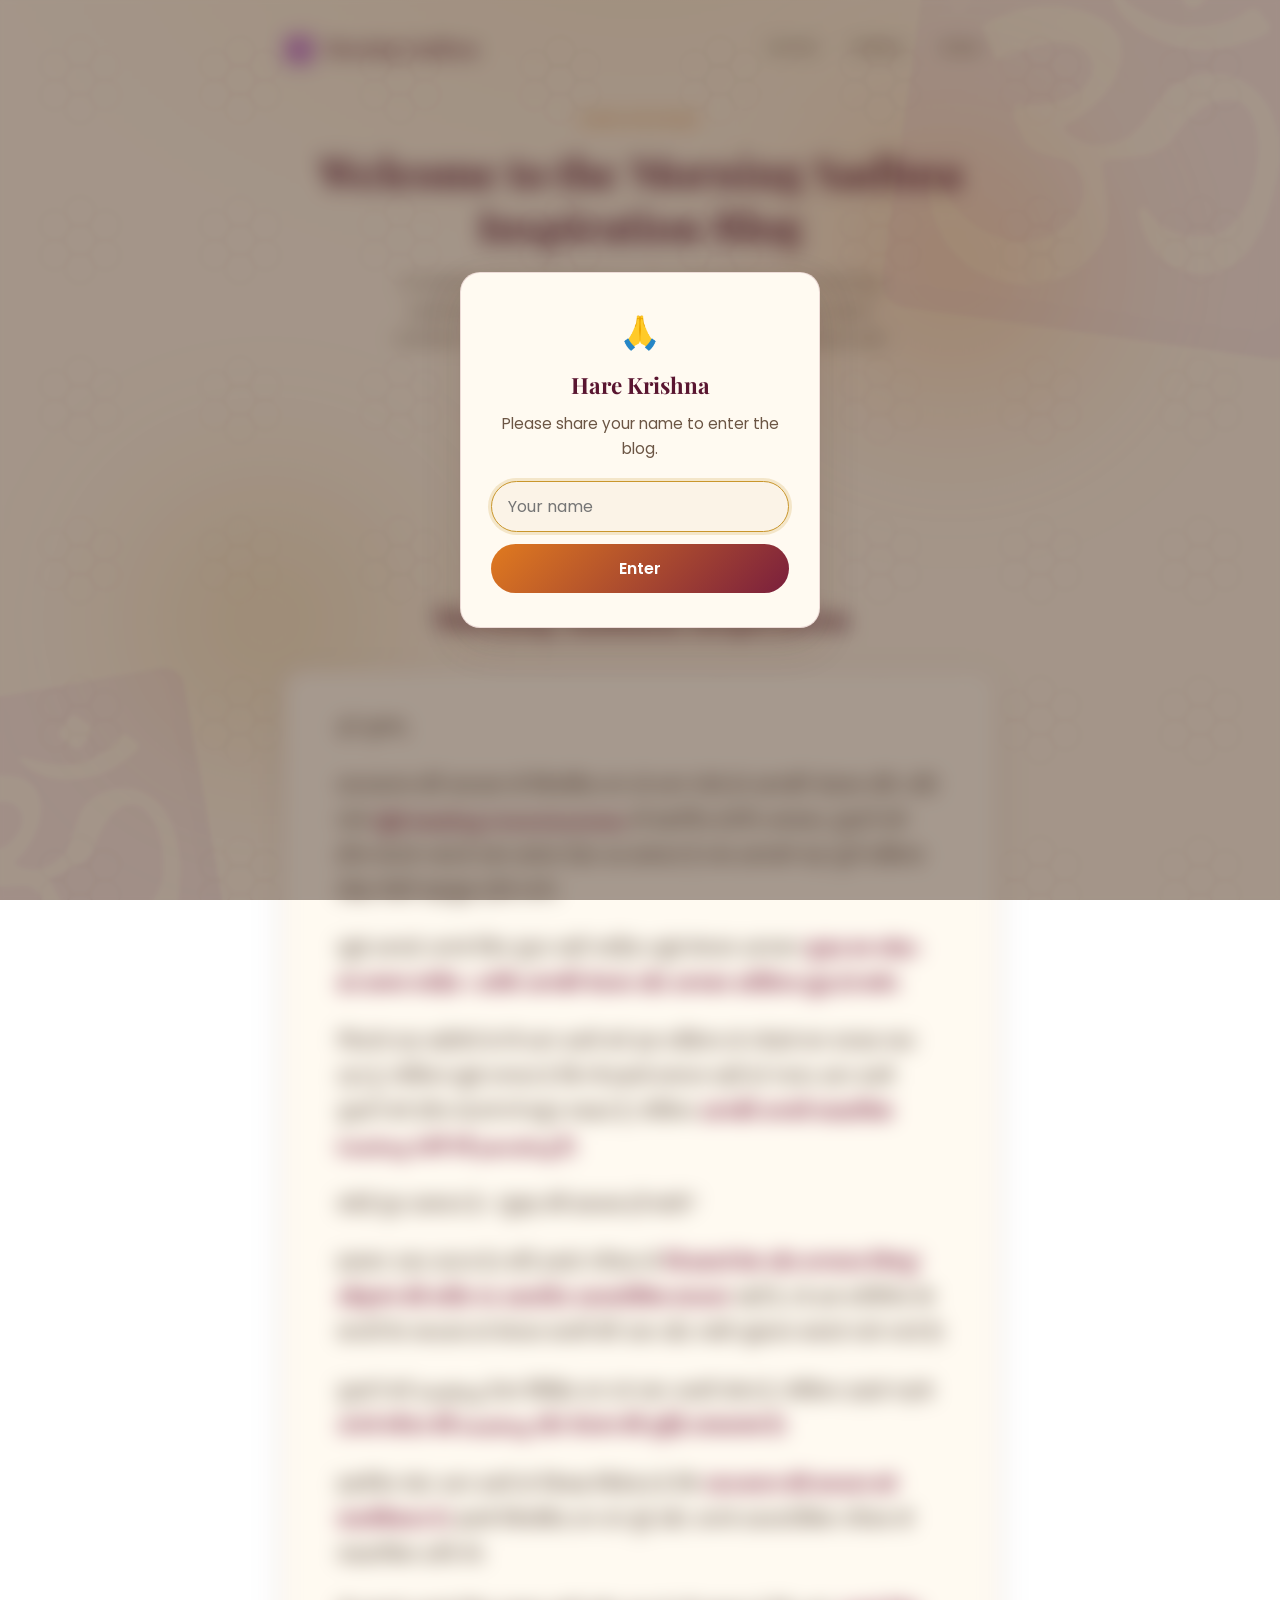
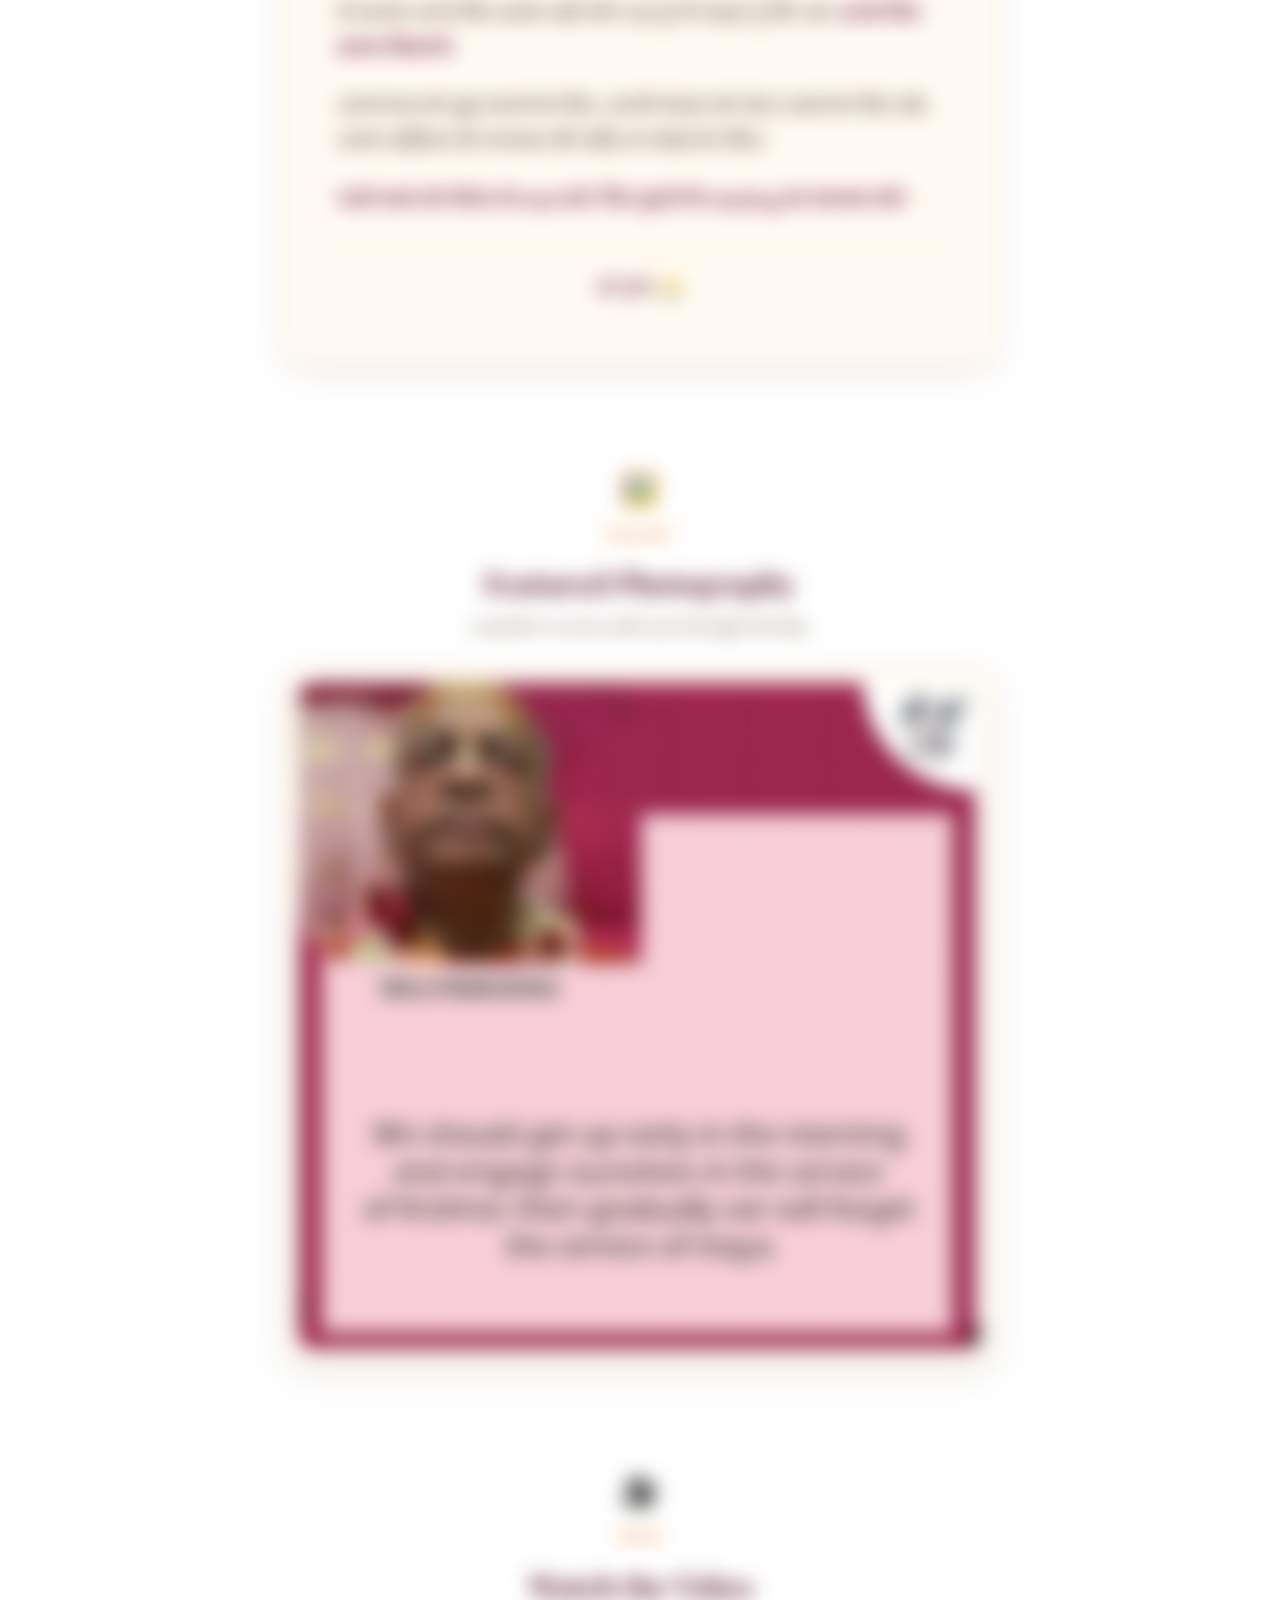
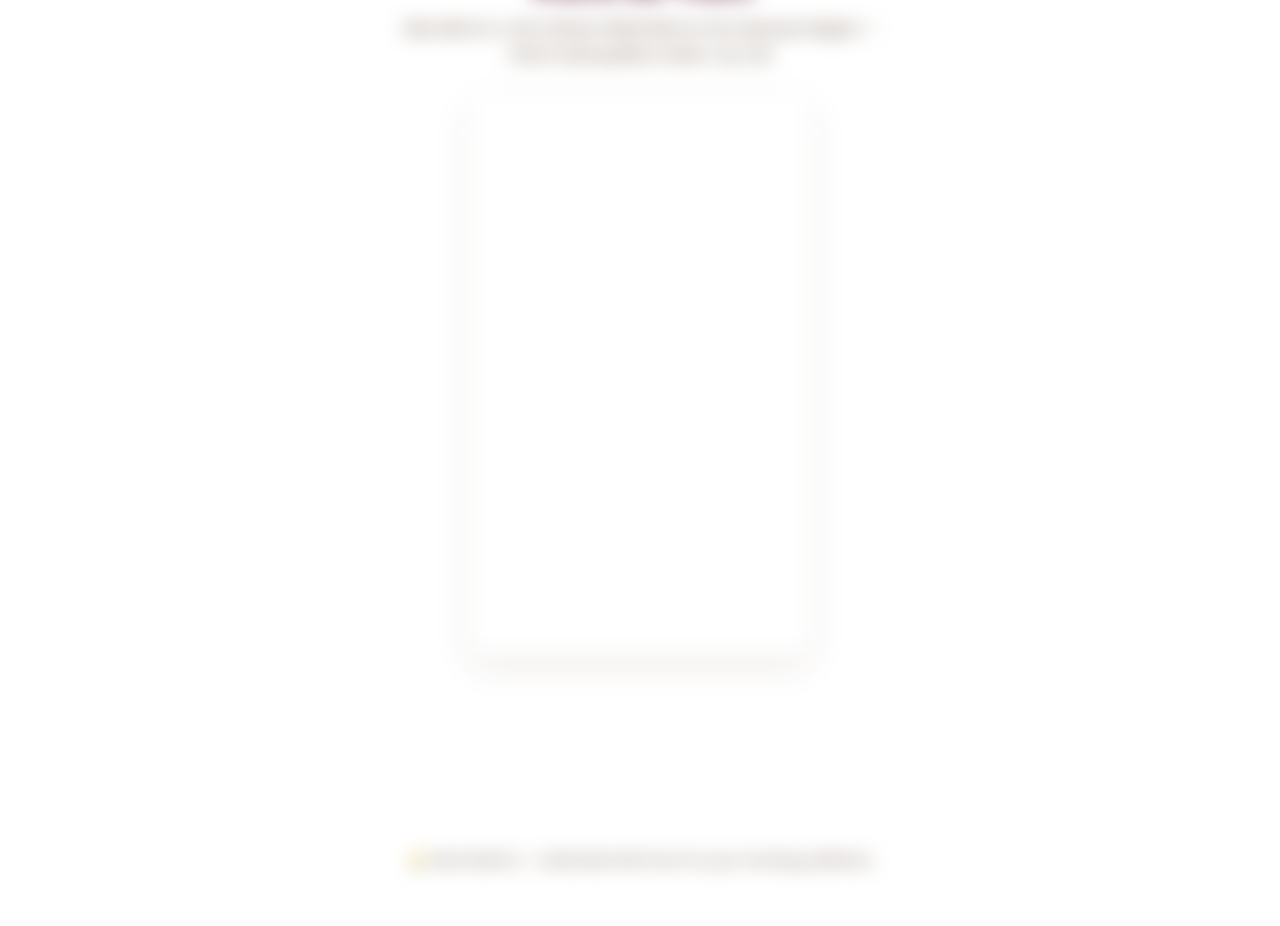
<file: index.html>
<!DOCTYPE html>
<html lang="en">
<head>
  <meta charset="UTF-8">
  <meta name="viewport" content="width=device-width, initial-scale=1.0">
  <title>Morning Sadhna Inspiration</title>
  <meta name="description" content="A simple blog on the importance of morning sadhana, with inspiring posters, articles and video content.">
  <link rel="preconnect" href="https://fonts.googleapis.com">
  <link rel="preconnect" href="https://fonts.gstatic.com" crossorigin>
  <link href="https://fonts.googleapis.com/css2?family=Playfair+Display:wght@600;700&family=Poppins:wght@400;500;600&family=Noto+Sans+Devanagari:wght@400;600&display=swap" rel="stylesheet">
  <link rel="stylesheet" href="assets/css/style.css">
  <script>
    if (!sessionStorage.getItem('blog_user_name')) {
      document.documentElement.classList.add('gate-pending');
    }
  </script>
</head>
<body>

<div class="spirit-bg" aria-hidden="true">
  <span class="spirit-om spirit-om--1">🕉️</span>
  <span class="spirit-om spirit-om--2">🕉️</span>
  <div class="spirit-glow spirit-glow--1"></div>
  <div class="spirit-glow spirit-glow--2"></div>
</div>

<header class="site-header">
  <a class="brand" href="#top">
    <span class="brand-mark">🕉️</span>
    <span class="brand-text">Morning Sadhna</span>
  </a>
  <nav class="site-nav">
    <a href="#article">Article</a>
    <a href="#gallery">Gallery</a>
    <a href="#video">Video</a>
  </nav>
</header>

<main class="page-shell" id="top">
  <section class="hero reveal">
    <span class="hero-eyebrow">Hare Krishna</span>
    <h1>Welcome to the Morning Sadhna<br>Inspiration Blog</h1>
    <p>A simple space devoted to the importance of morning sadhana — with beautiful posters and inspiring video content to deepen our practice. Scroll down to read, see and watch.</p>
    <div class="hero-divider"></div>
  </section>

  <!-- ==================== Article ==================== -->
  <section id="article" class="feed-section">
    <div class="section-header reveal">
      <div class="section-icon">📝</div>
      <span class="hero-eyebrow">Reflection</span>
      <h2>Morning Sadhana Inspiration</h2>
    </div>

    <article class="article reveal reveal-delay-1">
      <div class="article-body" lang="hi">
        <p>हरे कृष्ण,</p>

        <p>प्रातःकाल की साधना में नियमित रूप से भाग लेने से आपकी चेतना धीरे-धीरे एक <strong>शुद्ध Healing Consciousness</strong> में स्थापित होगी। अन्यथा, दूसरों को हील करते-करते एक समय ऐसा आ सकता है जब आपको यह पूरी प्रक्रिया बोझ जैसी महसूस होने लगे।</p>

        <p>मुझे आपसे अपने लिए कुछ नहीं चाहिए। मुझे केवल आपका <strong>सुबह का थोड़ा-सा समय चाहिए—ताकि आपकी चेतना और आपका अस्तित्व शुद्ध हो सके।</strong></p>

        <p>पिछले छह महीनों से मैं आप सभी को इस प्रक्रिया से जोड़ने का प्रयास कर रहा हूँ, लेकिन मुझे लगता है कि मैं इसमें सफल नहीं हो पाया। आप सभी दूसरों को हील करने में बहुत व्यस्त हैं, लेकिन <strong>आपकी अपनी वास्तविक healing अभी भी pending है।</strong></p>

        <p>कोई पूछ सकता है—<em>"सुबह की साधना ही क्यों?"</em></p>

        <p>इसका उत्तर सरल है। यदि हमारे जीवन में <strong>निःस्वार्थ प्रेम और भगवान विष्णु/श्रीकृष्ण की भक्ति पर आधारित आध्यात्मिक साधना</strong> नहीं है, तो हम प्रतिदिन के कार्यों के माध्यम से केवल कर्मों की एक और लंबी श्रृंखला बनाते चले जाते हैं।</p>

        <p>दूसरों को healing देना निश्चित रूप से एक अच्छी सेवा है, लेकिन उससे पहले <strong>अपने भीतर की healing और चेतना की शुद्धि आवश्यक है।</strong></p>

        <p>इसलिए मेरा आप सभी से विनम्र निवेदन है कि <strong>प्रातःकाल की साधना को प्राथमिकता दें।</strong> इसमें नियमित रूप से जुड़ें और अपने आध्यात्मिक जीवन में वास्तविक रुचि लें।</p>

        <p>मैं आपसे अपने लिए समय नहीं माँग रहा हूँ। मैं चाहता हूँ कि आप <strong>अपने लिए समय निकालें।</strong></p>

        <p>अपने मन को शुद्ध करने के लिए, अपनी चेतना को ऊँचा उठाने के लिए और अपने अस्तित्व को भगवान की भक्ति से जोड़ने के लिए।</p>

        <p><strong>पहले स्वयं को भीतर से heal करें, फिर दूसरों के healing का माध्यम बनें।</strong></p>
      </div>

      <p class="article-signoff">हरे कृष्ण 🙏</p>
    </article>
  </section>

  <!-- ==================== Gallery ==================== -->
  <section id="gallery" class="feed-section">
    <div class="section-header reveal">
      <div class="section-icon">🖼️</div>
      <span class="hero-eyebrow">Gallery</span>
      <h2>Featured Photography</h2>
      <p class="section-caption">A poster to carry with you through the day.</p>
    </div>

    <div class="media-frame reveal reveal-delay-1">
      <img src="images/motivation.png" alt="Powerful Motivation">
    </div>
  </section>

  <!-- ==================== Video ==================== -->
  <section id="video" class="feed-section">
    <div class="section-header reveal">
      <div class="section-icon">🎥</div>
      <span class="hero-eyebrow">Video</span>
      <h2>Watch the Video</h2>
      <p class="section-caption">Rise Before 4 AM: Defeat Māyā Before Her Business Begins — Śrīla Prabhupāda's Wake-Up Call</p>
    </div>

    <!-- Portrait layout wrapper optimized for YouTube Shorts -->
    <div class="video-container reveal reveal-delay-1">
      <!-- id="blogVideo" and ?enablejsapi=1 are used for analytics tracking -->
      <iframe id="blogVideo" width="315" height="560"
              src="https://www.youtube.com/embed/p4rUQFLFqXc?enablejsapi=1"
              title="Rise Before 4 AM: Defeat Māyā Before Her Business Begins – Śrīla Prabhupāda’s Wake-Up Call"
              frameborder="0"
              allow="accelerometer; autoplay; clipboard-write; encrypted-media; gyroscope; picture-in-picture; web-share"
              referrerpolicy="strict-origin-when-cross-origin"
              allowfullscreen>
      </iframe>
    </div>
  </section>
</main>

<footer class="site-footer">
  <p>🙏 Hare Krishna — cultivated with love for your morning sadhana.</p>
</footer>

<script src="assets/js/reveal.js"></script>

<!-- This tracks the user on the homepage -->
<script src="assets/js/analytics.js"></script>
</body>
</html>
</file>
<file: assets/css/style.css>
/* ==========================================================================
   Morning Sadhna Inspiration — shared theme
   ========================================================================== */

:root {
  --color-bg: #fbf3e7;
  --color-bg-alt: #f5e8d3;
  --color-surface: #fffaf1;
  --color-ink: #3a2418;
  --color-ink-soft: #6b5544;
  --color-maroon: #7a1f3d;
  --color-maroon-deep: #591530;
  --color-saffron: #e07a1f;
  --color-gold: #c9962c;
  --color-border: rgba(122, 31, 61, 0.14);
  --shadow-soft: 0 10px 30px rgba(89, 45, 21, 0.1);
  --shadow-lift: 0 16px 40px rgba(89, 45, 21, 0.16);
  --radius-lg: 20px;
  --radius-md: 14px;
  --font-display: "Playfair Display", "Noto Sans Devanagari", serif;
  --font-body: "Poppins", "Noto Sans Devanagari", sans-serif;
}

* {
  box-sizing: border-box;
}

html,
body {
  margin: 0;
  padding: 0;
}

html {
  scroll-behavior: smooth;
}

body {
  font-family: var(--font-body);
  color: var(--color-ink);
  background: radial-gradient(1200px 700px at 50% -10%, var(--color-bg-alt) 0%, var(--color-bg) 55%) fixed;
  min-height: 100vh;
  line-height: 1.6;
  -webkit-font-smoothing: antialiased;
}

a {
  color: inherit;
}

/* ---------- spiritual background layer ---------- */

.spirit-bg {
  position: fixed;
  inset: 0;
  z-index: -1;
  overflow: hidden;
  pointer-events: none;
}

.spirit-bg::before {
  content: "";
  position: absolute;
  inset: 0;
  opacity: 0.05;
  background-image: url("data:image/svg+xml,%3Csvg xmlns='http://www.w3.org/2000/svg' width='140' height='140' viewBox='0 0 140 140'%3E%3Cg fill='none' stroke='%237a1f3d' stroke-width='1.1'%3E%3Ccircle cx='70' cy='70' r='13'/%3E%3Ccircle cx='70' cy='45' r='13'/%3E%3Ccircle cx='70' cy='95' r='13'/%3E%3Ccircle cx='48' cy='57' r='13'/%3E%3Ccircle cx='92' cy='57' r='13'/%3E%3Ccircle cx='48' cy='83' r='13'/%3E%3Ccircle cx='92' cy='83' r='13'/%3E%3C/g%3E%3C/svg%3E");
  background-size: 160px 160px;
}

.spirit-om {
  position: absolute;
  line-height: 1;
  color: var(--color-maroon);
  opacity: 0.06;
  filter: blur(0.3px);
}

.spirit-om--1 {
  top: -8%;
  right: -6%;
  font-size: 24rem;
  transform: rotate(8deg);
}

.spirit-om--2 {
  bottom: -10%;
  left: -10%;
  font-size: 18rem;
  transform: rotate(-10deg);
}

.spirit-glow {
  position: absolute;
  border-radius: 50%;
  filter: blur(70px);
  animation: spirit-pulse 10s ease-in-out infinite;
}

.spirit-glow--1 {
  width: 420px;
  height: 420px;
  top: 6%;
  left: 58%;
  background: radial-gradient(circle, rgba(224, 122, 31, 0.32), transparent 70%);
}

.spirit-glow--2 {
  width: 380px;
  height: 380px;
  bottom: 10%;
  left: 6%;
  background: radial-gradient(circle, rgba(201, 150, 44, 0.28), transparent 70%);
  animation-delay: 3.5s;
}

@keyframes spirit-pulse {
  0%, 100% { transform: scale(1); opacity: 0.5; }
  50% { transform: scale(1.16); opacity: 0.8; }
}

@media (prefers-reduced-motion: reduce) {
  .spirit-glow {
    animation: none;
  }
}

img,
video,
iframe {
  max-width: 100%;
}

/* ---------- layout shell ---------- */

.page-shell {
  max-width: 760px;
  margin: 0 auto;
  padding: 0 24px 64px;
}

/* ---------- header ---------- */

.site-header {
  display: flex;
  align-items: center;
  justify-content: space-between;
  gap: 16px;
  padding: 28px 24px 18px;
  max-width: 760px;
  margin: 0 auto;
  flex-wrap: wrap;
}

.brand {
  display: flex;
  align-items: center;
  gap: 10px;
  text-decoration: none;
  font-family: var(--font-display);
  font-weight: 600;
  font-size: 1.25rem;
  color: var(--color-maroon-deep);
  letter-spacing: 0.01em;
}

.brand-mark {
  font-size: 1.5rem;
  line-height: 1;
}

.site-nav {
  display: flex;
  gap: 6px;
  flex-wrap: wrap;
}

.site-nav a {
  text-decoration: none;
  font-size: 0.92rem;
  font-weight: 500;
  color: var(--color-ink-soft);
  padding: 8px 14px;
  border-radius: 999px;
  transition: background 0.2s ease, color 0.2s ease;
}

.site-nav a:hover {
  background: var(--color-surface);
  color: var(--color-maroon);
}

/* ---------- hero (home page) ---------- */

.hero {
  text-align: center;
  padding: 20px 0 40px;
}

.hero-eyebrow {
  display: inline-block;
  font-size: 0.8rem;
  font-weight: 600;
  letter-spacing: 0.14em;
  text-transform: uppercase;
  color: var(--color-saffron);
  margin-bottom: 14px;
}

.hero h1 {
  font-family: var(--font-display);
  font-size: clamp(2rem, 5vw, 2.7rem);
  line-height: 1.25;
  color: var(--color-maroon-deep);
  margin: 0 0 18px;
}

.hero p {
  color: var(--color-ink-soft);
  font-size: 1.08rem;
  max-width: 520px;
  margin: 0 auto;
}

.hero-divider {
  width: 64px;
  height: 3px;
  margin: 26px auto 0;
  background: linear-gradient(90deg, var(--color-saffron), var(--color-gold));
  border-radius: 999px;
}

/* ---------- card grid (home page) ---------- */

.card-grid {
  display: grid;
  gap: 18px;
  margin-top: 36px;
}

.post-card {
  display: flex;
  align-items: center;
  gap: 18px;
  text-decoration: none;
  background: var(--color-surface);
  border: 1px solid var(--color-border);
  border-radius: var(--radius-lg);
  padding: 22px 24px;
  box-shadow: var(--shadow-soft);
  transition: transform 0.25s ease, box-shadow 0.25s ease, border-color 0.25s ease;
}

.post-card:hover {
  transform: translateY(-3px);
  box-shadow: var(--shadow-lift);
  border-color: var(--color-gold);
}

.post-card-icon {
  flex: none;
  width: 52px;
  height: 52px;
  display: grid;
  place-items: center;
  font-size: 1.6rem;
  border-radius: 50%;
  background: linear-gradient(145deg, #fdeccb, #f6d9a8);
}

.post-card-body h3 {
  margin: 0 0 4px;
  font-size: 1.08rem;
  color: var(--color-maroon-deep);
}

.post-card-body p {
  margin: 0;
  font-size: 0.9rem;
  color: var(--color-ink-soft);
}

.post-card-arrow {
  margin-left: auto;
  color: var(--color-gold);
  font-size: 1.2rem;
  flex: none;
}

/* ---------- feed sections (one blog page, scrolled top to bottom) ---------- */

.feed-section {
  padding: 52px 0;
  scroll-margin-top: 20px;
}

.feed-section + .feed-section {
  border-top: 1px dashed var(--color-border);
}

.section-header {
  text-align: center;
  margin-bottom: 28px;
}

.section-icon {
  font-size: 1.8rem;
  margin-bottom: 8px;
}

.section-header h2 {
  font-family: var(--font-display);
  color: var(--color-maroon-deep);
  font-size: clamp(1.5rem, 4vw, 1.9rem);
  margin: 0 0 6px;
}

.section-caption {
  color: var(--color-ink-soft);
  margin: 0 auto;
  max-width: 480px;
}

/* ---------- article ---------- */

.article {
  background: var(--color-surface);
  border: 1px solid var(--color-border);
  border-radius: var(--radius-lg);
  padding: 40px clamp(24px, 6vw, 52px);
  box-shadow: var(--shadow-soft);
}

.article-body {
  font-size: 1.12rem;
  line-height: 1.95;
  color: var(--color-ink);
}

.article-body p {
  margin: 0 0 1.3em;
}

.article-body p:last-child {
  margin-bottom: 0;
}

.article-body strong {
  color: var(--color-maroon);
  font-weight: 600;
}

.article-signoff {
  margin-top: 30px;
  padding-top: 22px;
  border-top: 1px dashed var(--color-border);
  font-family: var(--font-display);
  font-size: 1.2rem;
  color: var(--color-maroon-deep);
  text-align: center;
}

/* ---------- media (gallery / video) ---------- */

.media-frame {
  background: var(--color-surface);
  border: 1px solid var(--color-border);
  border-radius: var(--radius-lg);
  padding: 14px;
  box-shadow: var(--shadow-soft);
}

.media-frame img {
  display: block;
  width: 100%;
  height: auto;
  border-radius: var(--radius-md);
}

.video-container {
  max-width: 340px;
  margin: 0 auto;
  border-radius: var(--radius-md);
  overflow: hidden;
  box-shadow: var(--shadow-soft);
}

.video-container iframe {
  display: block;
  width: 100%;
  border: 0;
}

/* ---------- footer ---------- */

.site-footer {
  max-width: 760px;
  margin: 40px auto 0;
  padding: 24px 24px 40px;
  text-align: center;
  color: var(--color-ink-soft);
  font-size: 0.88rem;
}

/* ---------- name gate modal ---------- */

html.gate-pending body {
  overflow: hidden;
}

html.gate-pending .page-shell,
html.gate-pending .site-header,
html.gate-pending .site-footer {
  filter: blur(10px);
  pointer-events: none;
  user-select: none;
}

.name-gate {
  position: fixed;
  inset: 0;
  z-index: 999;
  display: grid;
  place-items: center;
  padding: 24px;
  background: rgba(58, 36, 24, 0.45);
  backdrop-filter: blur(2px);
  animation: gate-fade-in 0.25s ease;
}

.name-gate--closing {
  animation: gate-fade-out 0.25s ease forwards;
}

.name-gate__card {
  width: 100%;
  max-width: 360px;
  background: var(--color-surface);
  border-radius: var(--radius-lg);
  border: 1px solid var(--color-border);
  box-shadow: var(--shadow-lift);
  padding: 34px 30px;
  text-align: center;
  animation: gate-pop-in 0.3s ease;
}

.name-gate__icon {
  font-size: 2rem;
  margin-bottom: 10px;
}

.name-gate__card h2 {
  font-family: var(--font-display);
  color: var(--color-maroon-deep);
  margin: 0 0 8px;
  font-size: 1.4rem;
}

.name-gate__card p {
  color: var(--color-ink-soft);
  margin: 0 0 20px;
  font-size: 0.95rem;
}

.name-gate__form {
  display: flex;
  flex-direction: column;
  gap: 12px;
}

.name-gate__form input {
  font-family: var(--font-body);
  font-size: 1rem;
  padding: 12px 16px;
  border-radius: 999px;
  border: 1px solid var(--color-border);
  background: var(--color-bg);
  color: var(--color-ink);
  outline: none;
  transition: border-color 0.2s ease, box-shadow 0.2s ease;
}

.name-gate__form input:focus {
  border-color: var(--color-gold);
  box-shadow: 0 0 0 3px rgba(201, 150, 44, 0.2);
}

.name-gate__form button {
  font-family: var(--font-body);
  font-size: 1rem;
  font-weight: 600;
  padding: 12px 16px;
  border-radius: 999px;
  border: none;
  color: #fff;
  background: linear-gradient(135deg, var(--color-saffron), var(--color-maroon));
  cursor: pointer;
  transition: transform 0.2s ease, box-shadow 0.2s ease;
}

.name-gate__form button:hover {
  transform: translateY(-1px);
  box-shadow: var(--shadow-soft);
}

@keyframes gate-fade-in {
  from { opacity: 0; }
  to { opacity: 1; }
}

@keyframes gate-fade-out {
  from { opacity: 1; }
  to { opacity: 0; }
}

@keyframes gate-pop-in {
  from { opacity: 0; transform: translateY(8px) scale(0.97); }
  to { opacity: 1; transform: translateY(0) scale(1); }
}

/* ---------- scroll reveal ---------- */

.reveal {
  opacity: 0;
  transform: translateY(28px);
  transition: opacity 0.7s ease, transform 0.7s ease;
}

.reveal.is-visible {
  opacity: 1;
  transform: none;
}

.reveal-delay-1.is-visible {
  transition-delay: 0.12s;
}

@media (prefers-reduced-motion: reduce) {
  .reveal {
    transition: none;
    opacity: 1;
    transform: none;
  }
}

/* ---------- responsive ---------- */

@media (max-width: 520px) {
  .site-header {
    justify-content: center;
    text-align: center;
  }

  .post-card {
    padding: 18px;
  }

  .article {
    padding: 30px 20px;
  }
}
</file>
